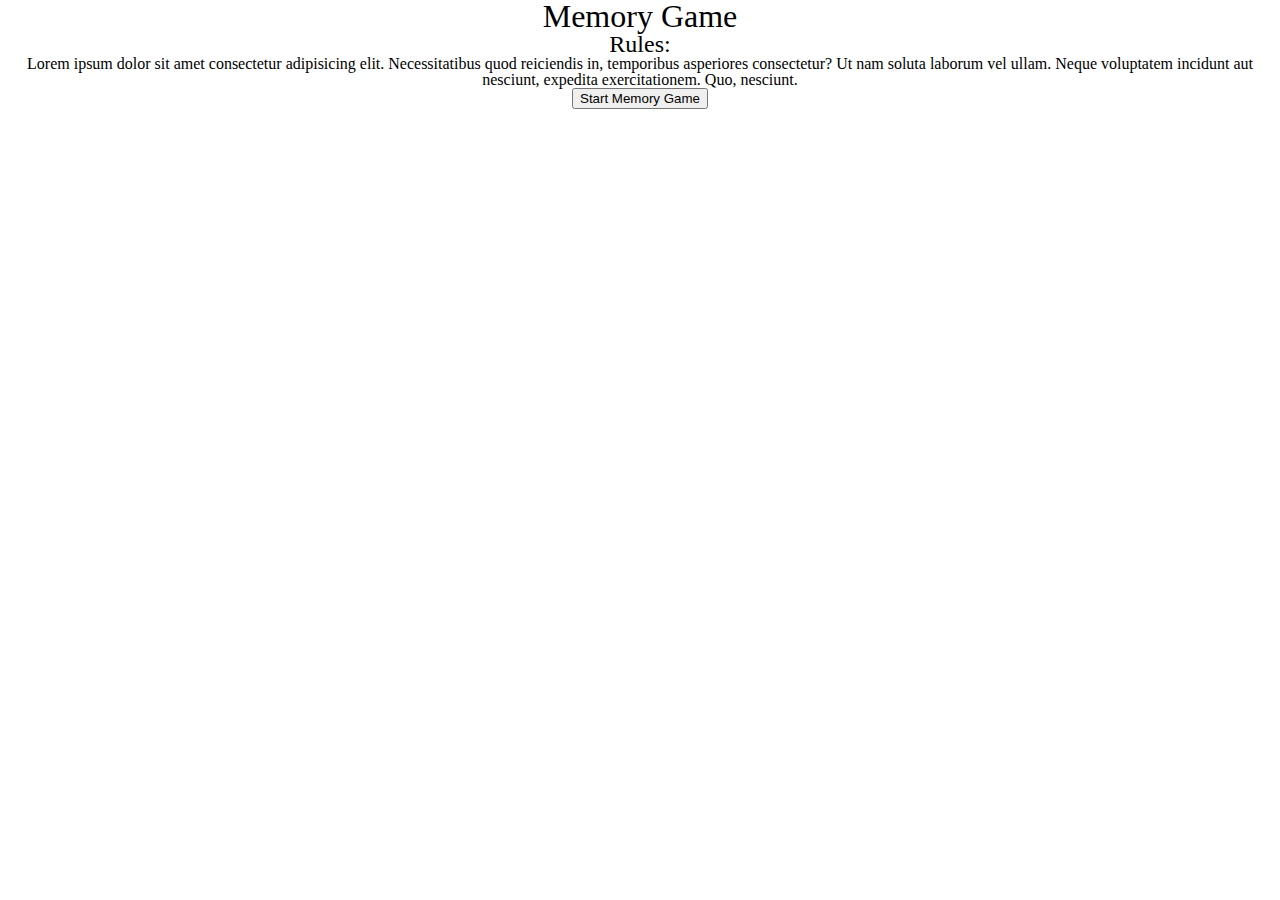
<file: index.html>
<html lang="en">
<head>
  <meta charset="UTF-8">
  <meta name="viewport" content="width=device-width, initial-scale=1.0">
  <link rel="stylesheet" href="reset.css">
  <link rel="stylesheet" href="style.css">
  <link href="https://use.fontawesome.com/releases/v5.9.0/css/all.css">
  <title>Memory Game</title>
</head>
<body class="container">
  <header>
    <nav>

    </nav>
  </header>

  <main>
    <h1>Memory Game</h1>
    <h2>Rules:</h2>
    <p>Lorem ipsum dolor sit amet consectetur adipisicing elit. Necessitatibus quod reiciendis in, temporibus asperiores consectetur? Ut nam soluta laborum vel ullam. Neque voluptatem incidunt aut nesciunt, expedita exercitationem. Quo, nesciunt.</p>
    <a href="/game.html">
      <button>Start Memory Game</button>
    </a>
    
  </main>

  <footer>

  </footer>
   <script src="db.js" type="text/javascript"></script>
   <script src="script.js" type="text/javascript"></script>
</body>
</html>
</file>
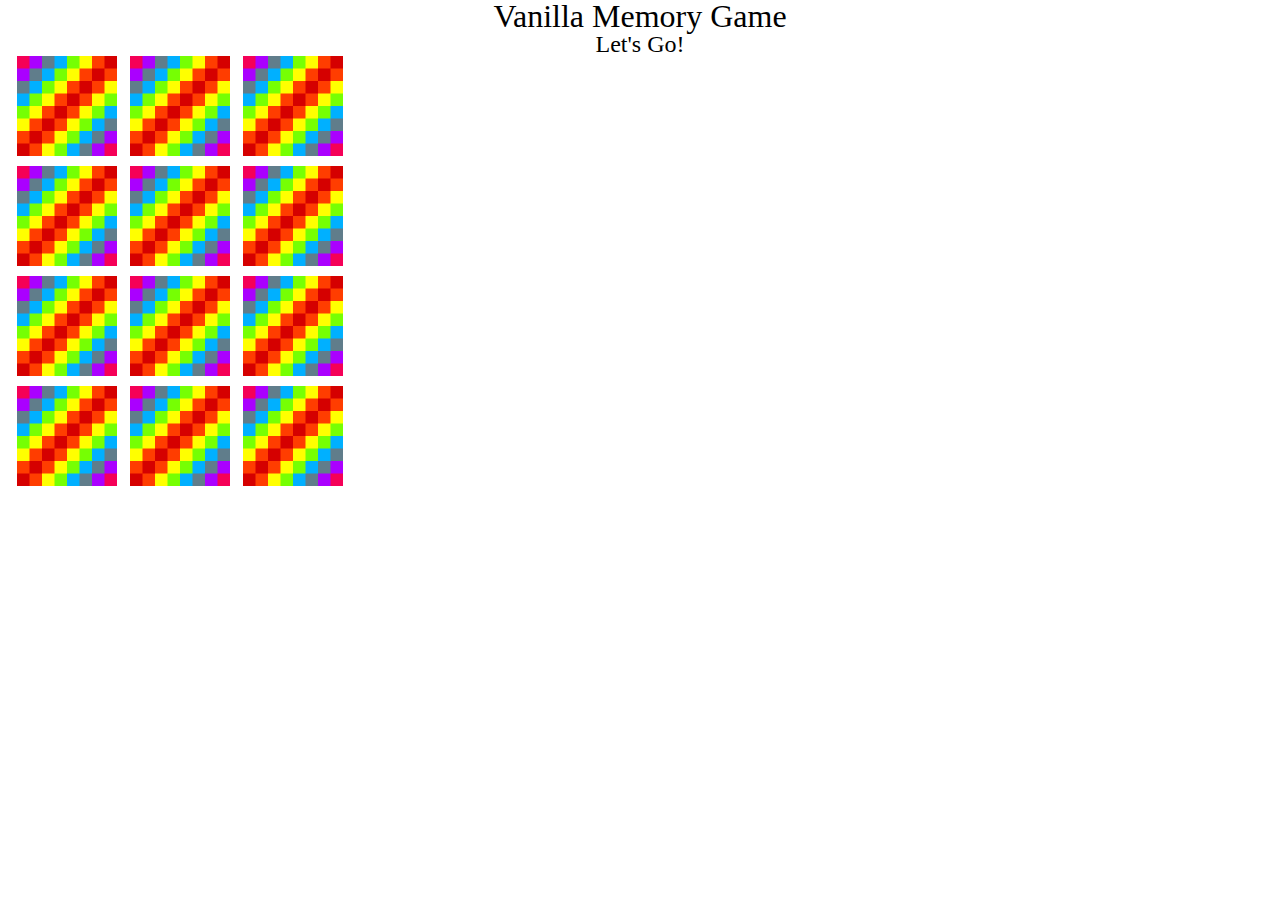
<file: game.html>
<html lang="en">

<head>
  <meta charset="UTF-8">
  <meta name="viewport" content="width=device-width, initial-scale=1.0">
  <link rel="stylesheet" href="reset.css">
  <link rel="stylesheet" href="style.css">
  <link rel="stylesheet" href="https://use.fontawesome.com/releases/v5.9.0/css/all.css">
  <title>Memory Game</title>
</head>

<body class="container">
  <main>
    <h1>Vanilla Memory Game</h1>
    <h2>Let's Go!</h2>
    <div id="cards-grid"></div>
    <div class="alerts">
      <h3 id="alert-choose">Please, choose another card</h3>
      <h3 id="alert-match">You have a match! Choose another pair of cards</h3>
      <h3 id="alert-no-match">Sorry, you have no match. Try again</h3>
    </div>

  </main>
  <script src="db.js" type="text/javascript"></script>
  <script src="script.js" type="text/javascript"></script>
</body>

</html>
</file>
<file: style.css>
#alert-choose, #alert-match, #alert-no-match {
  display: none;
  color: pink;
  background-color: seagreen;
  padding: 20px;
  position: absolute;
  top: 30%;
}

#cards-grid {
  display: grid;
  grid-template-columns: 1fr 1fr 1fr;
  grid-template-rows: 1fr 1fr 1fr;
  max-width: 340px;
}

.card-image {
  padding-bottom: 10px;
  cursor: pointer;
}

.container {
  margin-left: 10px;
  margin-right: 10px;
  text-align: center;
  position: relative;
}

.disabled {
  display: none;
  cursor: default;
}

h1 {
  font-size: 32px;
}

h2 {
  font-size: 24px;
}

h3 {
  font-size: 20px;
}


p {
  font-size: 16px;
}

.unclickable {
  pointer-events: none;
}
</file>
